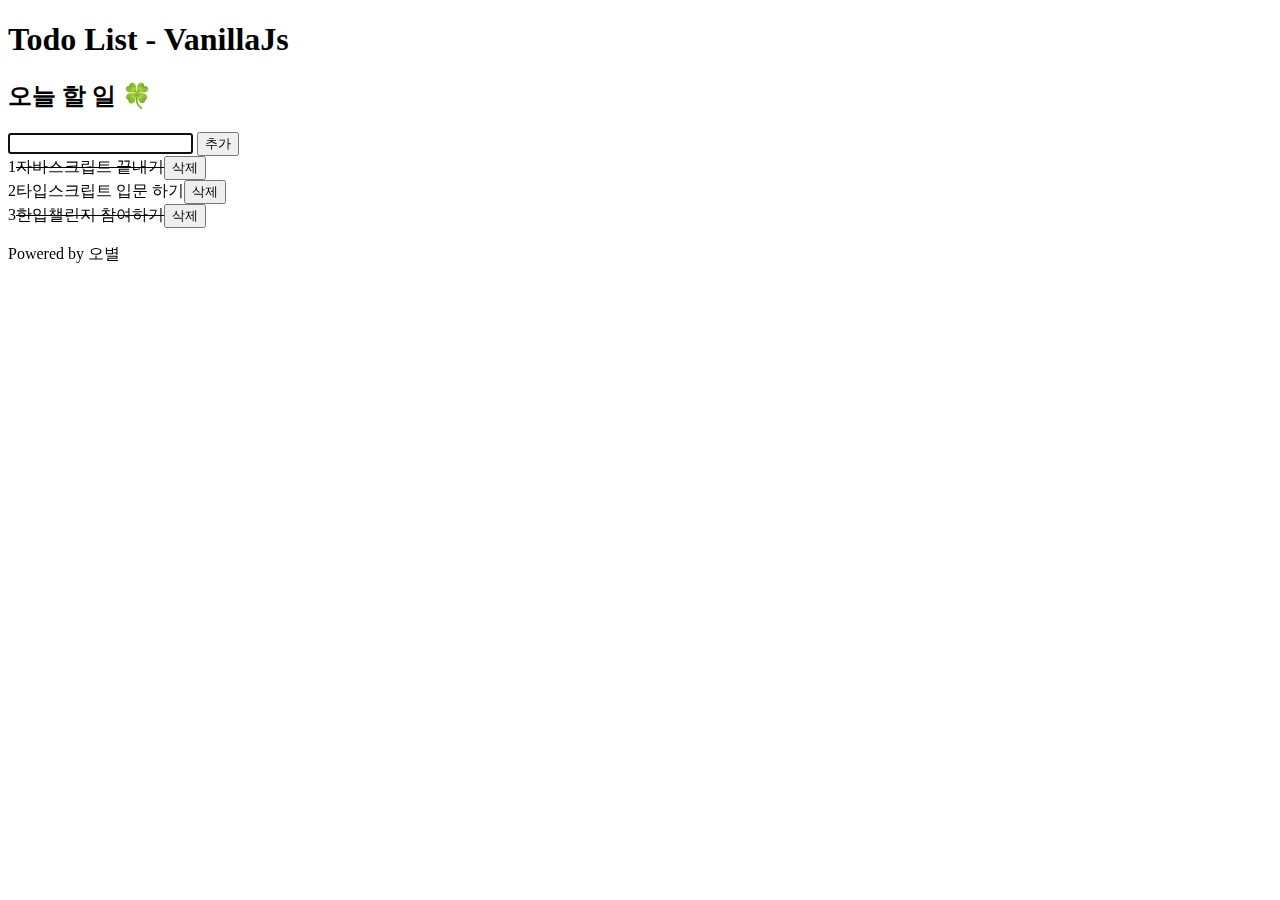
<file: index.html>
<!doctype html>
<html lang="ko">
  <head>
    <meta charset="UTF-8" />
    <meta name="viewport" content="width=device-width, initial-scale=1.0" />
    <title>Todo List - VanillaJS</title>
    <link rel="stylesheet" href="index.css" />
  </head>
  <body>
    <div id="todo-wrapper">
      <header>
        <h1>Todo List - VanillaJs</h1>
      </header>

      <div id="main">
        <div id="main-container">
          <ul>
            <li>
              <h2>오늘 할 일 🍀</h2>
              <div class="addTask">
                <input
                  type="text"
                  autofocus
                  onkeyup="handleAddKeydown(event)"
                />
                <button type="button" onclick="handleAdd()">추가</button>
              </div>
              <ul class="todoList">
                <li data-no="1">
                  <span>1</span>
                  <span><s>샘플1</s></span>
                  <button type="button">삭제</button>
                </li>
                <li>
                  <span>2</span>
                  <span><s>샘플2</s></span>
                  <button type="button">삭제</button>
                </li>
                <li>
                  <span>3</span>
                  <span><s>샘플3</s></span>
                  <button type="button">삭제</button>
                </li>
              </ul>
            </li>
          </ul>
        </div>
      </div>
      <footer>
        <p>Powered by 오별</p>
      </footer>
    </div>
    <script type="text/javascript">
      // 샘플 목록
      let itemList = [
        { no: 1, title: "자바스크립트 끝내기", done: true },
        { no: 2, title: "타입스크립트 입문 하기", done: false },
        { no: 3, title: "한입챌린지 참여하기", done: true },
      ];

      let lastNo = itemList[itemList.length - 1]?.no || 0;

      // Todo 아이템을 받아서 DOM 객체로 만들어 반환
      function getTodoItemElem(item) {
        const liElem = document.createElement("li");
        const noElem = document.createElement("span");
        const titleElem = document.createElement("span");
        const deleteElem = document.createElement("button");

        const noTxt = document.createTextNode(item.no);
        const titleTxt = document.createTextNode(item.title);
        const deleteTxt = document.createTextNode("삭제");

        noElem.appendChild(noTxt);

        if (item.done) {
          const sElem = document.createElement("s");
          sElem.appendChild(titleTxt);
          titleElem.appendChild(sElem);
        } else {
          titleElem.appendChild(titleTxt);
        }

        deleteElem.setAttribute("type", "button");
        deleteElem.appendChild(deleteTxt);

        // <li><span>1</span></li>
        liElem.appendChild(noElem);

        liElem.appendChild(titleElem);

        liElem.appendChild(deleteElem);

        liElem.setAttribute("data-no", item.no);
        titleElem.setAttribute("onclick", `toggleDone(${item.no})`);
        deleteElem.setAttribute("onclick", `deleteItem(${item.no})`);

        return liElem;
      }

      // ul 요소
      const todoListElem = document.querySelector(".todoList");
      // 기존 목록 삭제
      while (todoListElem.firstChild) {
        todoListElem.firstChild.remove();
      }

      // itemList 배열의 각 Todo 아이템을 화면에 추가
      itemList.forEach((item, index) => {
        const liElem = getTodoItemElem(item);
        todoListElem.appendChild(liElem);
      });

      // "추가" 클릭 이벤트
      const handleAdd = () => {
        const inputElem = document.querySelector(".addTask > input");
        if (inputElem.value.trim() !== "") {
          addItem(inputElem.value);
          inputElem.value = "";
          inputElem.focus();
        }
      };

      // 엔터 이벤트
      const handleAddKeydown = (event) => {
        if (event.key === "Enter") handleAdd();
      };

      // 할일 추가
      function addItem(title) {
        const item = {
          no: ++lastNo,
          title,
          done: false,
        };

        // 데이터에 새로운 아이템 추가
        itemList.push(item);

        // 화면에 새로운 아이템 추가
        const liElem = getTodoItemElem(item);
        const todoListElem = document.querySelector(".todoList");
        todoListElem.appendChild(liElem);
      }

      // 완료/미완료 처리
      function toggleDone(no) {
        let selectedItem = itemList.find((item) => item.no === no);
        selectedItem.done = !selectedItem.done;

        const selectedLi = document.querySelector(
          `.todoList > li[data-no="${no}"]`
        );
        if (selectedItem.done) {
          const titleElem = selectedLi.children[1];
          const sElem = document.createElement("s");
          sElem.appendChild(titleElem.firstChild);
          titleElem.appendChild(sElem);
        } else {
          const titleElem = selectedLi.children[1];
          titleElem.appendChild(titleElem.firstElementChild.firstChild);
          titleElem.firstElementChild.remove();
        }
      }
      // 할일 삭제
      function deleteItem(no) {
        itemList = itemList.filter((item) => item.no !== no);
        // 삭제된 데이터로 다시 렌더링
        while (todoListElem.firstChild) {
          todoListElem.firstChild.remove();
        }

        itemList.forEach((item, index) => {
          item.no = index + 1;
          const liElem = getTodoItemElem(item);
          todoListElem.appendChild(liElem);
        });
      }
    </script>
  </body>
</html>
</file>
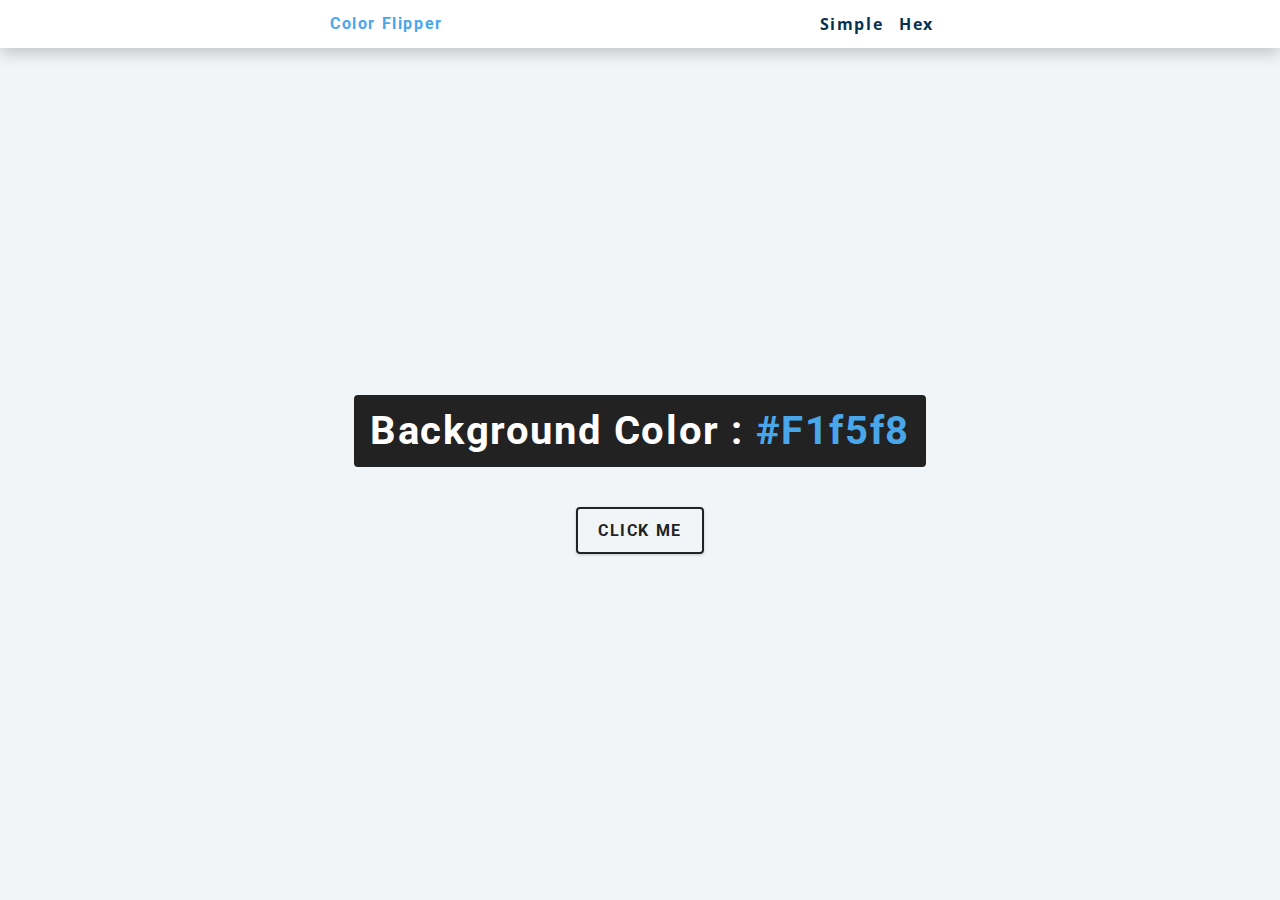
<file: colorFlipper/index.html>
<!doctype html>
<html lang="ko">
  <head>
    <meta charset="UTF-8" />
    <meta name="viewport" content="width=device-width, initial-scale=1.0" />
    <title>colorFlipper - VanillaJS</title>
    <link rel="stylesheet" href="styles.css" />
  </head>
  <body>
    <nav>
      <div class="nav-center">
        <h4>color flipper</h4>
        <ul class="nav-links">
          <li>
            <a href="index.html"> simple </a>
          </li>
          <li>
            <a href="index.html"> hex </a>
          </li>
        </ul>
      </div>
    </nav>
    <main>
      <div class="container">
        <h2>background color : <span class="color"> #f1f5f8 </span></h2>
        <button class="btn btn-hero" id="btn">click me</button>
      </div>
    </main>
    <script src="app.js" type="text/javascript"></script>
  </body>
</html>
</file>
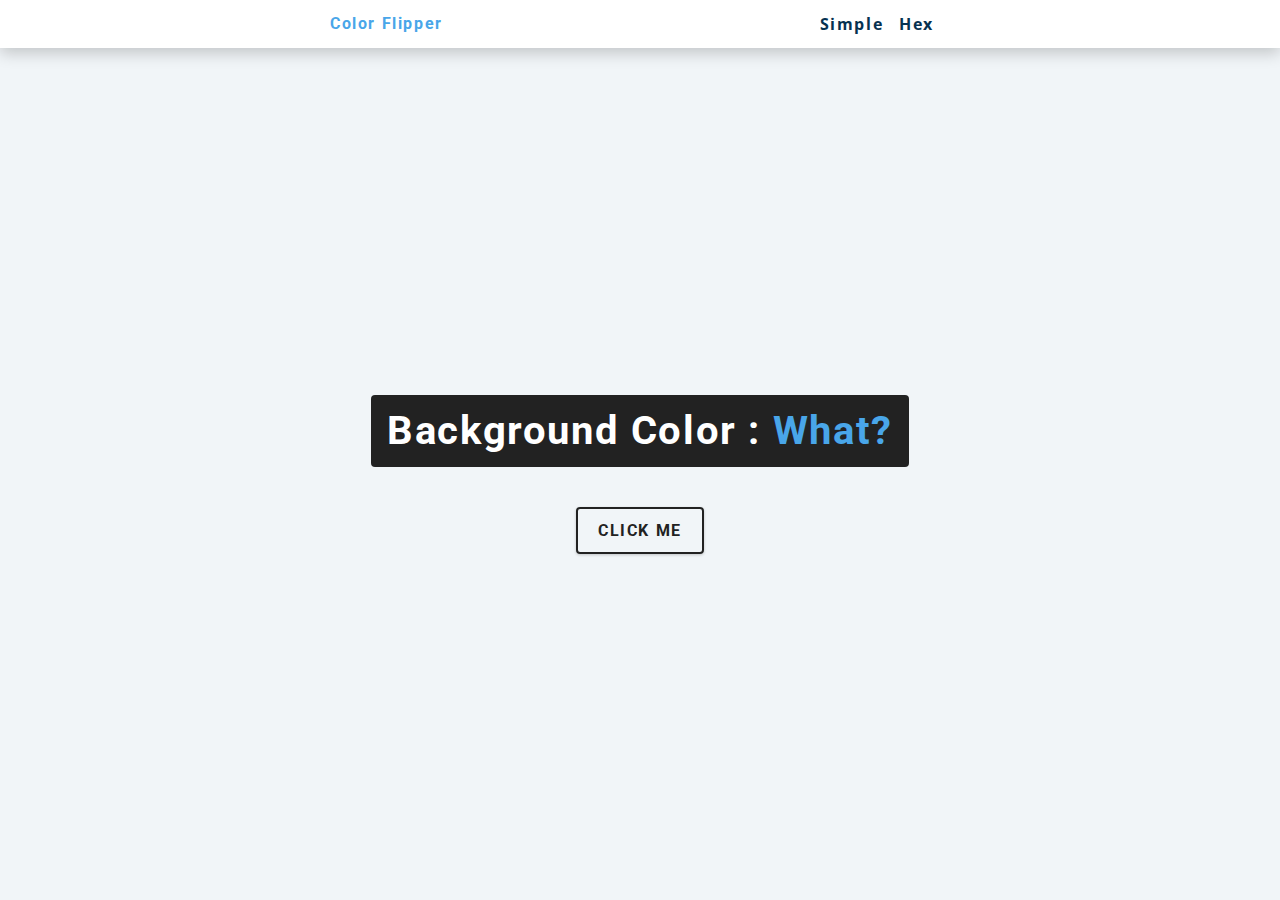
<file: colorFlipper/hex.html>
<!doctype html>
<html lang="ko">
  <head>
    <meta charset="UTF-8" />
    <meta name="viewport" content="width=device-width, initial-scale=1.0" />
    <title>colorFlipper - VanillaJS</title>
    <link rel="stylesheet" href="styles.css" />
  </head>
  <body>
    <nav>
      <div class="nav-center">
        <h4>color flipper</h4>
        <ul class="nav-links">
          <li>
            <a href="index.html"> simple </a>
          </li>
          <li>
            <a href="hex.html"> hex </a>
          </li>
        </ul>
      </div>
    </nav>
    <main>
      <div class="container">
        <h2>background color : <span class="color"> what? </span></h2>
        <button class="btn btn-hero" id="btn">click me</button>
      </div>
    </main>
    <script src="hex.js" type="text/javascript"></script>
  </body>
</html>
</file>
<file: index.css>
ul {
  all: unset;
}
</file>
<file: colorFlipper/styles.css>
/*
=============== 
Fonts
===============
*/
@import url("https://fonts.googleapis.com/css?family=Open+Sans|Roboto:400,700&display=swap");

/*
=============== 
Variables
===============
*/

:root {
  /* dark shades of primary color*/
  --clr-primary-1: hsl(205, 86%, 17%);
  --clr-primary-2: hsl(205, 77%, 27%);
  --clr-primary-3: hsl(205, 72%, 37%);
  --clr-primary-4: hsl(205, 63%, 48%);
  /* primary/main color */
  --clr-primary-5: hsl(205, 78%, 60%);
  /* lighter shades of primary color */
  --clr-primary-6: hsl(205, 89%, 70%);
  --clr-primary-7: hsl(205, 90%, 76%);
  --clr-primary-8: hsl(205, 86%, 81%);
  --clr-primary-9: hsl(205, 90%, 88%);
  --clr-primary-10: hsl(205, 100%, 96%);
  /* darkest grey - used for headings */
  --clr-grey-1: hsl(209, 61%, 16%);
  --clr-grey-2: hsl(211, 39%, 23%);
  --clr-grey-3: hsl(209, 34%, 30%);
  --clr-grey-4: hsl(209, 28%, 39%);
  /* grey used for paragraphs */
  --clr-grey-5: hsl(210, 22%, 49%);
  --clr-grey-6: hsl(209, 23%, 60%);
  --clr-grey-7: hsl(211, 27%, 70%);
  --clr-grey-8: hsl(210, 31%, 80%);
  --clr-grey-9: hsl(212, 33%, 89%);
  --clr-grey-10: hsl(210, 36%, 96%);
  --clr-white: #fff;
  --clr-red-dark: hsl(360, 67%, 44%);
  --clr-red-light: hsl(360, 71%, 66%);
  --clr-green-dark: hsl(125, 67%, 44%);
  --clr-green-light: hsl(125, 71%, 66%);
  --clr-black: #222;
  --ff-primary: "Roboto", sans-serif;
  --ff-secondary: "Open Sans", sans-serif;
  --transition: all 0.3s linear;
  --spacing: 0.1rem;
  --radius: 0.25rem;
  --light-shadow: 0 5px 15px rgba(0, 0, 0, 0.1);
  --dark-shadow: 0 5px 15px rgba(0, 0, 0, 0.2);
  --max-width: 1170px;
  --fixed-width: 620px;
}
/*
=============== 
Global Styles
===============
*/

*,
::after,
::before {
  margin: 0;
  padding: 0;
  box-sizing: border-box;
}
body {
  font-family: var(--ff-secondary);
  background: var(--clr-grey-10);
  color: var(--clr-grey-1);
  line-height: 1.5;
  font-size: 0.875rem;
}
ul {
  list-style-type: none;
}
a {
  text-decoration: none;
}
h1,
h2,
h3,
h4 {
  letter-spacing: var(--spacing);
  text-transform: capitalize;
  line-height: 1.25;
  margin-bottom: 0.75rem;
  font-family: var(--ff-primary);
}
h1 {
  font-size: 3rem;
}
h2 {
  font-size: 2rem;
}
h3 {
  font-size: 1.25rem;
}
h4 {
  font-size: 0.875rem;
}
p {
  margin-bottom: 1.25rem;
  color: var(--clr-grey-5);
}
@media screen and (min-width: 800px) {
  h1 {
    font-size: 4rem;
  }
  h2 {
    font-size: 2.5rem;
  }
  h3 {
    font-size: 1.75rem;
  }
  h4 {
    font-size: 1rem;
  }
  body {
    font-size: 1rem;
  }
  h1,
  h2,
  h3,
  h4 {
    line-height: 1;
  }
}
/*  global classes */

/* section */
.section {
  padding: 5rem 0;
}

.section-center {
  width: 90vw;
  margin: 0 auto;
  max-width: 1170px;
}
@media screen and (min-width: 992px) {
  .section-center {
    width: 95vw;
  }
}
main {
  min-height: 100vh;
  display: grid;
  place-items: center;
}

/*
=============== 
Nav
===============
*/
nav {
  background: var(--clr-white);
  height: 3rem;
  display: grid;
  align-items: center;
  box-shadow: var(--dark-shadow);
}
.nav-center {
  width: 90vw;
  max-width: var(--fixed-width);
  margin: 0 auto;
  display: flex;
  align-items: center;
  justify-content: space-between;
}
.nav-center h4 {
  margin-bottom: 0;
  color: var(--clr-primary-5);
}
.nav-links {
  display: flex;
}
nav a {
  text-transform: capitalize;
  font-weight: 700;
  font-size: 1rem;
  color: var(--clr-primary-1);
  letter-spacing: var(--spacing);
  margin-right: 1rem;
}
nav a:hover {
  color: var(--clr-primary-5);
}
/*
=============== 
Container
===============
*/
main {
  min-height: calc(100vh - 3rem);
  display: grid;
  place-items: center;
}
.container {
  text-align: center;
}
.container h2 {
  background: var(--clr-black);
  color: var(--clr-white);
  padding: 1rem;
  border-radius: var(--radius);
  margin-bottom: 2.5rem;
}
.color {
  color: var(--clr-primary-5);
}
.btn-hero {
  font-family: var(--ff-primary);
  text-transform: uppercase;
  background: transparent;
  color: var(--clr-black);
  letter-spacing: var(--spacing);
  display: inline-block;
  font-weight: 700;
  transition: var(--transition);
  border: 2px solid var(--clr-black);
  cursor: pointer;
  box-shadow: 0 1px 3px rgba(0, 0, 0, 0.2);
  border-radius: var(--radius);
  font-size: 1rem;
  padding: 0.75rem 1.25rem;
}
.btn-hero:hover {
  color: var(--clr-white);
  background: var(--clr-black);
}
</file>
